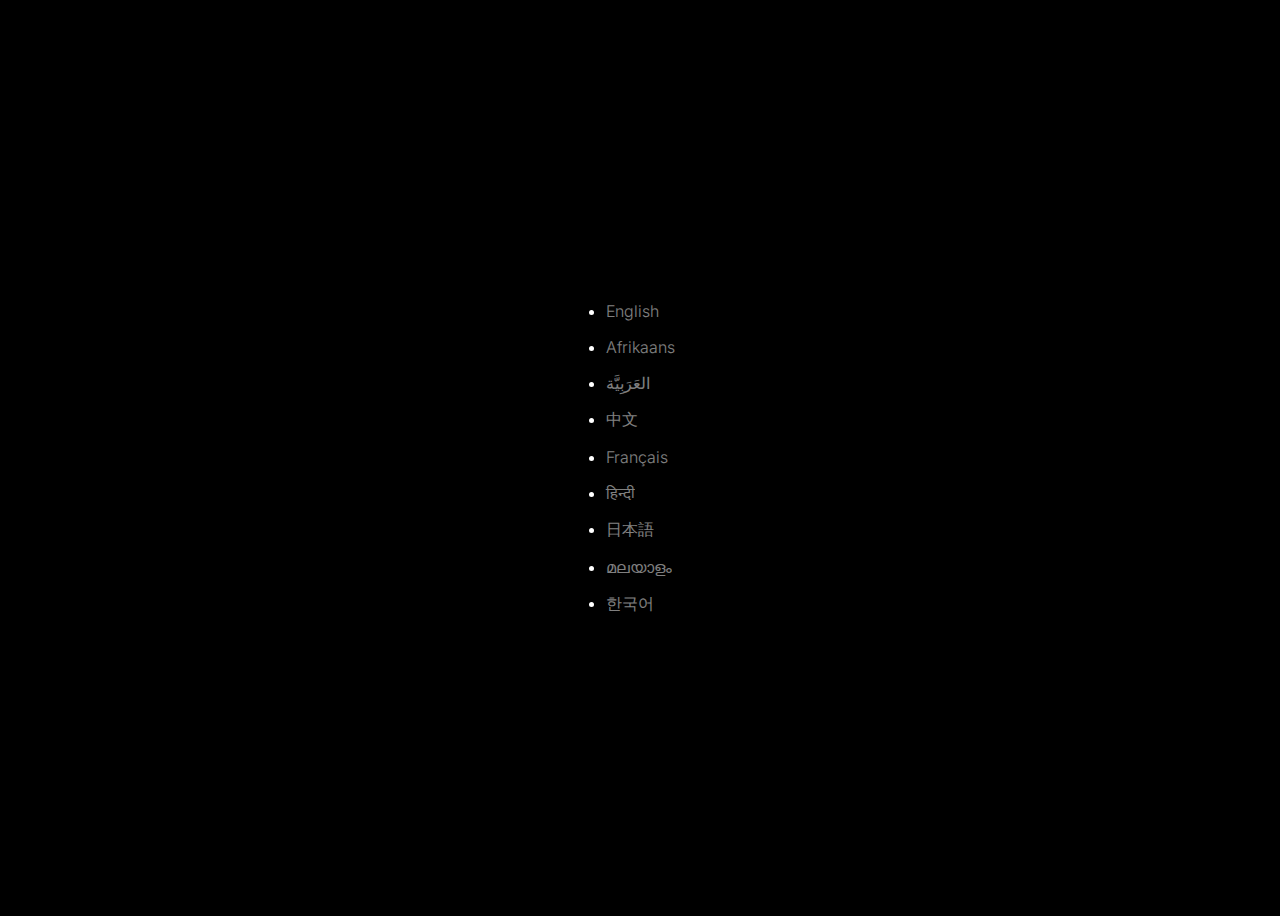
<file: index.html>
<!DOCTYPE html>
<html lang="en">
  <head>
    <meta charset="UTF-8" />
    <meta http-equiv="X-UA-Compatible" content="IE=edge" />
    <meta name="viewport" content="width=device-width, initial-scale=1.0" />
    <link
      href="https://typography-interaction.github.io/assets/styles/reset.css"
      rel="stylesheet"
    />
    <link rel="stylesheet" href="./styles.css" />
    <link
      rel="stylesheet"
      href="https://cdnjs.cloudflare.com/ajax/libs/animate.css/4.1.1/animate.min.css"
    />
    <title>Reclaim Design</title>
  </head>
  <body>
    <main class="language-selection-container">
      <ul class="language-list">
        <li class="animate__animated animate__fadeInUp">
          <a href="./en.html">English</a>
        </li>
        <li class="animate__animated animate__fadeInUp">
          <a href="./en.html">Afrikaans</a>
        </li>
        <li class="animate__animated animate__fadeInUp">
          <a href="./en.html">العَرَبِيَّة</a>
        </li>
        <li class="animate__animated animate__fadeInUp">
          <a href="./en.html">中文</a>
        </li>
        <li class="animate__animated animate__fadeInUp">
          <a href="./en.html">Français</a>
        </li>
        <li class="animate__animated animate__fadeInUp">
          <a href="./en.html">हिन्दी</a>
        </li>
        <li class="animate__animated animate__fadeInUp">
          <a href="./en.html">日本語</a>
        </li>
        <li class="animate__animated animate__fadeInUp">
          <a href="./en.html">മലയാളം</a>
        </li>
        <li class="animate__animated animate__fadeInUp">
          <a href="./en.html">한국어</a>
        </li>
      </ul>
    </main>
  </body>
</html>
</file>
<file: styles.css>
@import url("https://fonts.googleapis.com/css2?family=Inter:wght@100;200;300;400;500;600;700;800;900&display=swap");

:root {
  --main-bg-color: black;
  --main-font-family: "Inter", Arial, Helvetica, sans-serif;
  --main-text-color: white;
  --link-text-decoration: none;

  --text-small: 16px;
  --text-medium: 20px;
  --text-large: 20px;
}

body {
  background-color: var(--main-bg-color);
  font-family: var(--main-font-family);
  color: var(--main-text-color);
  height: 100vh;
}

a {
  color: var(--main-text-color);
  text-decoration: var(--link-text-decoration);
}

/* LANGUAGE SELECTION */
main.language-selection-container {
  width: 100%;
  height: 100%;
  display: grid;
  align-items: center;
  justify-content: center;
  font-size: var(--text-small);
  font-weight: 300;
}

main.language-selection-container ul {
  display: flex;
  flex-direction: column;
  align-items: flex-start;
  padding: 0px;
  gap: 16px;
}

main.language-selection-container a {
  opacity: 50%;
  transition: 300ms opacity;
}

main.language-selection-container a:hover {
  opacity: 100%;
}
</file>
